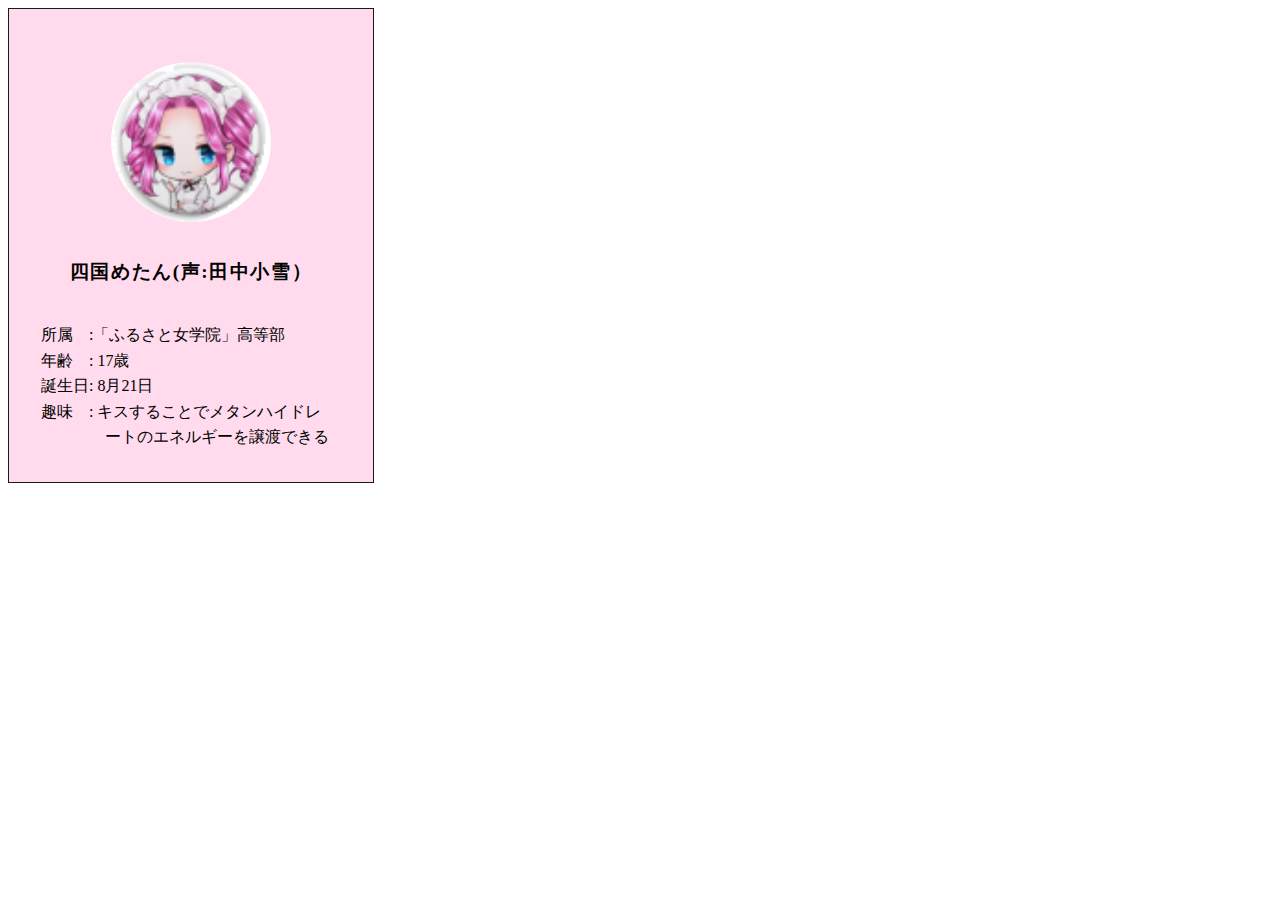
<file: metan/index.html>
<!DOCTYPE html>
<html>

    <head>
        <meta charset="UTF-8">
        <title>Home</title>
        <link rel="Stylesheet" href="style1.css">
    </head>

    <body>
        <div class="profile">
        　　<img class="profile__img" src="img_metan.png">
        　　<div class="profile__name">四国めたん(声:田中小雪）</div>
        　　<div class="profile__desc">
所属　:「ふるさと女学院」高等部<br>
年齢　: 17歳<br>
誕生日: 8月21日<br>
趣味　: キスすることでメタンハイドレ<br>
　　　　ートのエネルギーを譲渡できる<br></div>
        </div>
    </body>
</html>
</file>
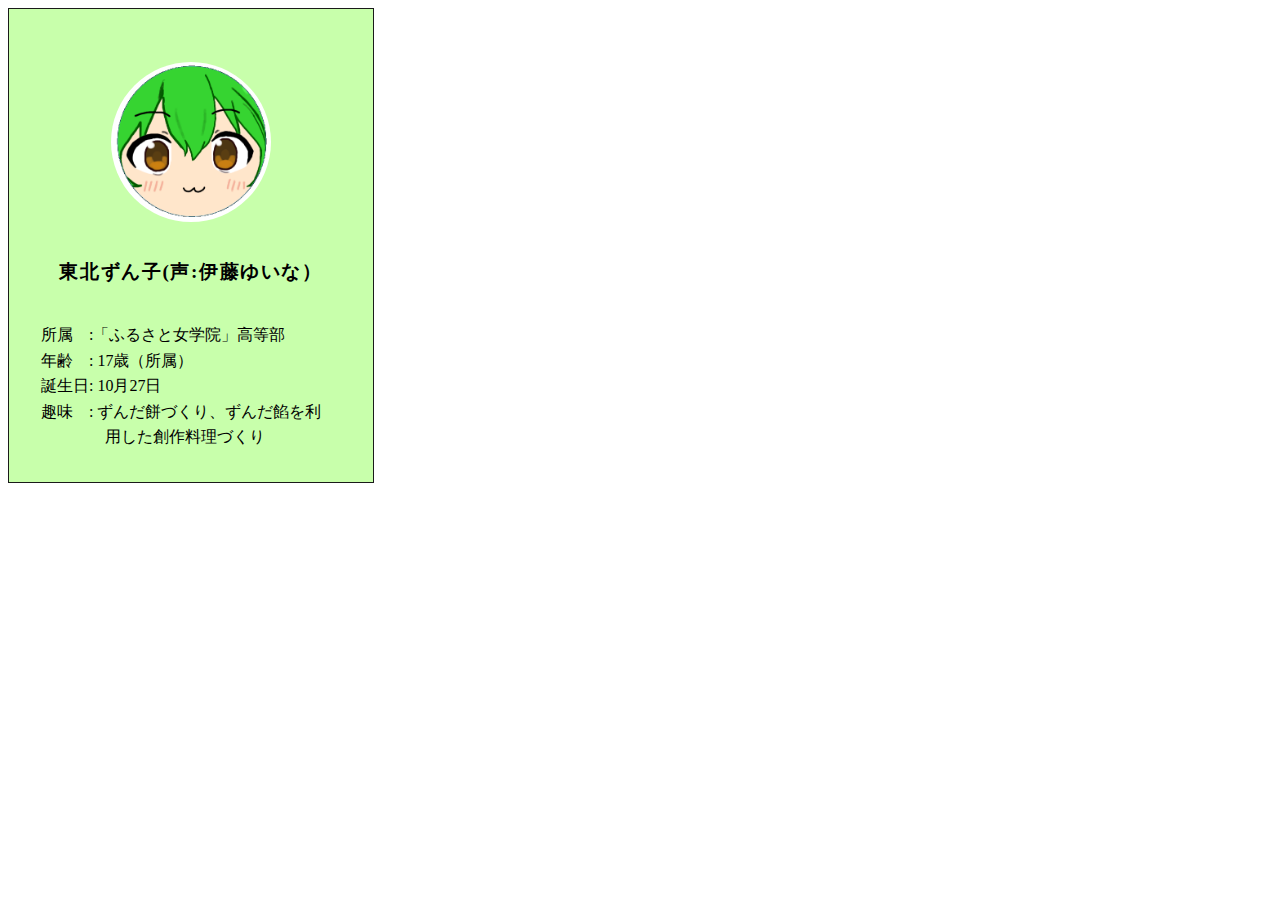
<file: zundamon/index.html>
<!DOCTYPE html>
<html>

    <head>
        <meta charset="UTF-8">
        <title>自己紹介</title>
        <link rel="Stylesheet" href="style1.css">
    </head>

    <body>
        <div class="profile">
        　　<img class="profile__img" src="img_zundamon.png">
        　　<div class="profile__name">東北ずん子(声:伊藤ゆいな）</div>
        　　<div class="profile__desc">
所属　:「ふるさと女学院」高等部<br>
年齢　: 17歳（所属）<br>
誕生日: 10月27日<br>
趣味　: ずんだ餅づくり、ずんだ餡を利<br>
　　　　用した創作料理づくり<br></div>
        </div>
    </body>
</html>
</file>
<file: metan/style1.css>
.profile {
  background: #ffdbed;
  width: 300px;
  padding: 2rem;
  border: 1px solid #1a1a1a;
}

.profile__img {
  display: block;
  width: 160px;
  height: 160px;
  border-radius:50%;
  margin: 0 auto;
}

.profile__name {
  text-align:center;
  font-weight:bold;
  font-size:1.2rem;
  margin: 1rem auto 1rem;
  letter-spacing:.1rem;
}

.profile__desc {
  line-height:1.6rem;
}
</file>
<file: zundamon/style1.css>
.profile {
  background: #C8FFAB;
  width: 300px;
  padding: 2rem;
  border: 1px solid #1a1a1a;
}

.profile__img {
  display: block;
  width: 160px;
  height: 160px;
  border-radius:50%;
  margin: 0 auto;
}

.profile__name {
  text-align:center;
  font-weight:bold;
  font-size:1.2rem;
  margin: 1rem auto 1rem;
  letter-spacing:.1rem;
}

.profile__desc {
  line-height:1.6rem;
}
</file>
